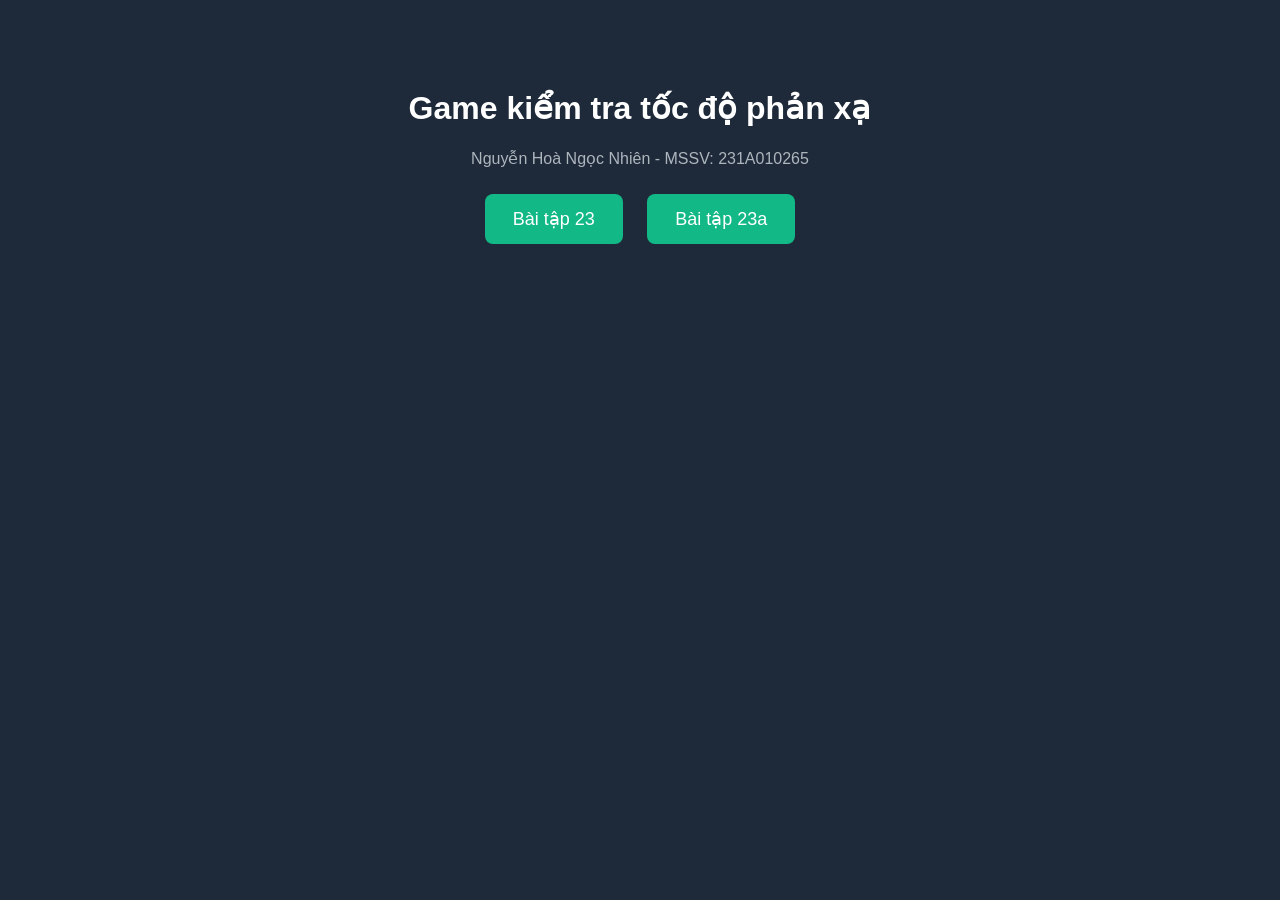
<file: index.html>
<!DOCTYPE html>
<html lang="vi">
<head>
<meta charset="UTF-8">
<meta name="viewport" content="width=device-width, initial-scale=1.0">
<title>Game kiểm tra tốc độ - 231A010265</title>
<style>
  body { font-family: Arial, sans-serif; background: #1e2a3a; color: #fff; text-align: center; padding: 60px 20px; }
  a { display: inline-block; margin: 10px; padding: 14px 28px; background: #12b886; color: #fff; text-decoration: none; border-radius: 8px; font-size: 18px; }
  a:hover { background: #0ca678; }
  p { color: #adb5bd; }
</style>
</head>
<body>
  <h1>Game kiểm tra tốc độ phản xạ</h1>
  <p>Nguyễn Hoà Ngọc Nhiên - MSSV: 231A010265</p>
  <a href="231A010265bt23.html">Bài tập 23</a>
  <a href="bt23a/">Bài tập 23a</a>
</body>
</html>
</file>
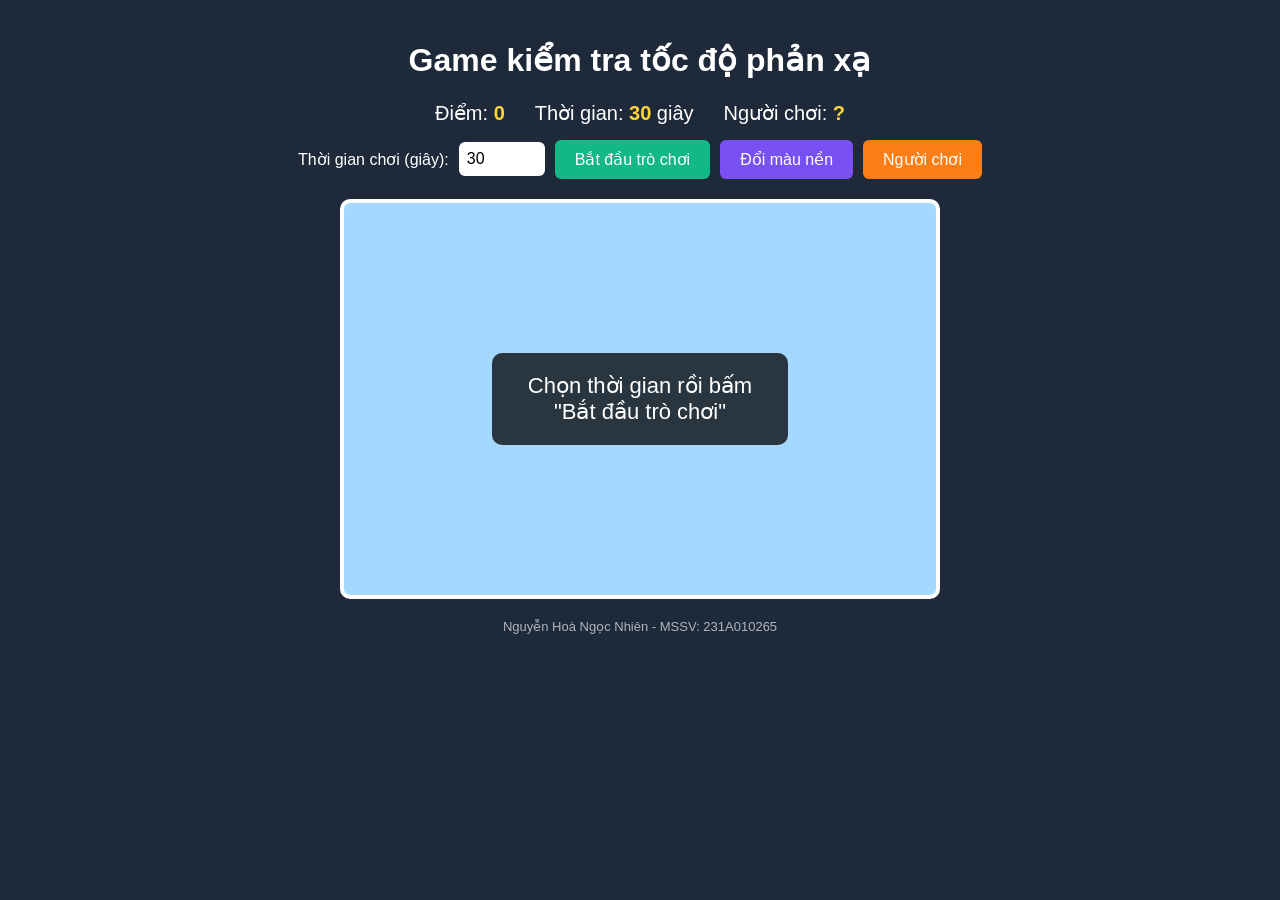
<file: bt23a/index.html>
<!DOCTYPE html>
<html lang="vi">
<head>
    <meta charset="UTF-8">
    <meta name="viewport" content="width=device-width, initial-scale=1.0">
    <title>Bài tập 23a - Game kiểm tra tốc độ</title>
    <link rel="stylesheet" href="style.css">
</head>
<body>
    <h1>Game kiểm tra tốc độ phản xạ</h1>

    <div class="info">
        <div>Điểm: <b id="score">0</b></div>
        <div>Thời gian: <b id="time">30</b> giây</div>
        <div>Người chơi: <b id="player">?</b></div>
    </div>

    <div class="controls">
        <label for="timeInput">Thời gian chơi (giây):</label>
        <input type="number" id="timeInput" value="30" min="5" max="120">
        <button id="startBtn">Bắt đầu trò chơi</button>
        <button id="colorBtn">Đổi màu nền</button>
        <button id="playerBtn">Người chơi</button>
    </div>

    <div class="wrap">
        <div id="arena">
            <div id="target"></div>
            <div id="message">Chọn thời gian rồi bấm "Bắt đầu trò chơi"</div>
        </div>
    </div>

    <p class="footer">Nguyễn Hoà Ngọc Nhiên - MSSV: 231A010265</p>

    <script src="script.js"></script>
</body>
</html>
</file>
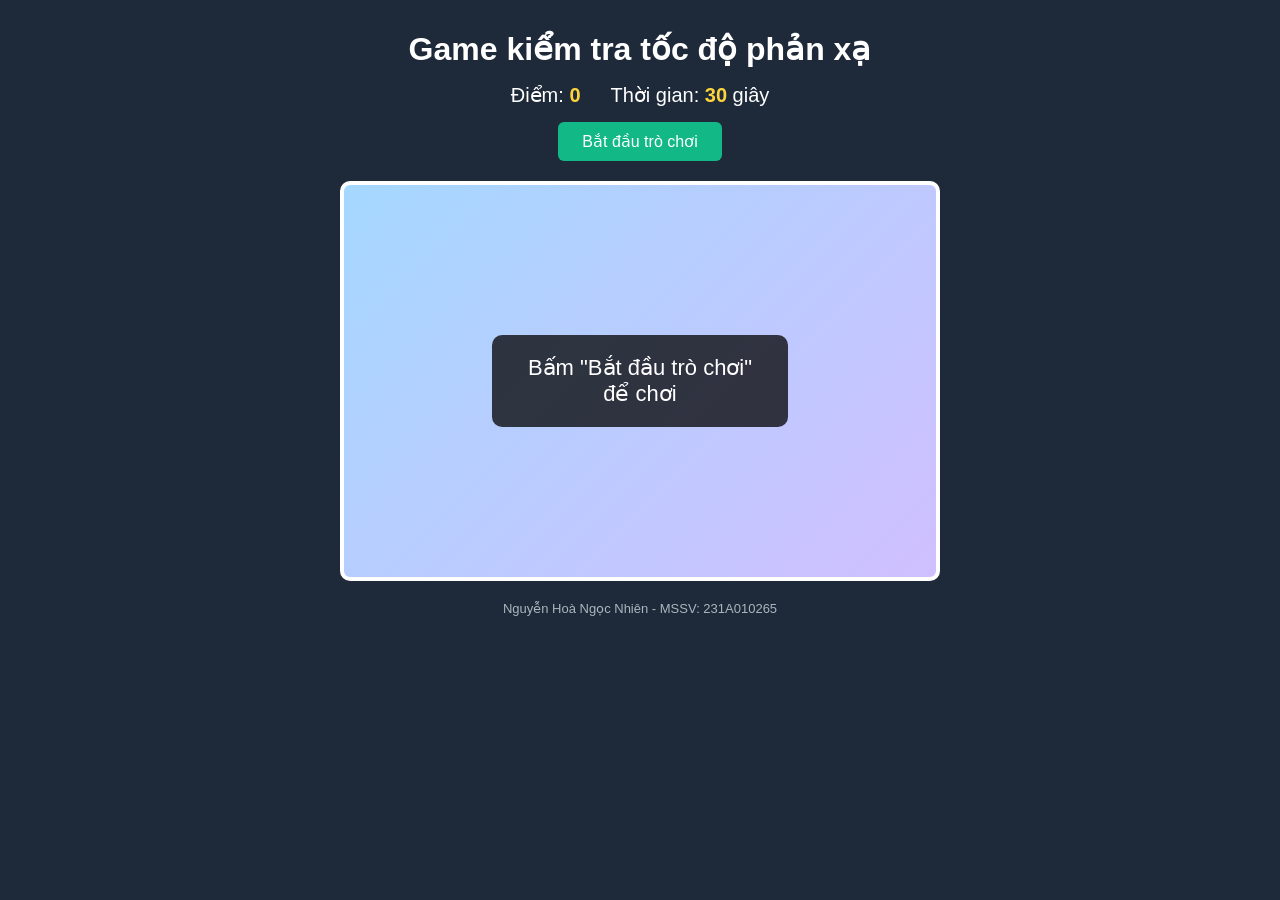
<file: 231A010265bt23.html>
<!DOCTYPE html>
<html lang="vi">
<head>
    <meta charset="UTF-8">
    <meta name="viewport" content="width=device-width, initial-scale=1.0">
    <title>Bài tập 23 - Game kiểm tra tốc độ</title>
    <style>
        body {
            font-family: Arial, sans-serif;
            background: #1e2a3a;
            color: #fff;
            text-align: center;
            margin: 0;
            padding: 20px;
        }
        h1 {
            margin: 10px 0;
        }
        .info {
            display: flex;
            justify-content: center;
            gap: 30px;
            font-size: 20px;
            margin: 15px 0;
        }
        .info b {
            color: #ffd43b;
        }
        button {
            padding: 10px 24px;
            font-size: 16px;
            border: none;
            border-radius: 6px;
            background: #12b886;
            color: #fff;
            cursor: pointer;
        }
        button:disabled {
            background: #868e96;
            cursor: not-allowed;
        }
        /* Khung bao để #arena định vị tuyệt đối bên trong */
        .wrap {
            position: relative;
            width: 600px;
            height: 400px;
            margin: 20px auto;
        }
        /* Khu vực chơi 600 x 400, định vị tuyệt đối */
        #arena {
            position: absolute;
            top: 0;
            left: 0;
            width: 600px;
            height: 400px;
            background: linear-gradient(135deg, #a5d8ff, #d0bfff);
            border: 4px solid #fff;
            border-radius: 10px;
            box-sizing: border-box;
            overflow: hidden;
        }
        /* Mục tiêu: hình tròn nhỏ, định vị tuyệt đối theo top/left */
        #target {
            position: absolute;
            width: 40px;
            height: 40px;
            border-radius: 50%;
            background: radial-gradient(circle, #fff 20%, #fa5252 22%, #fa5252 45%, #fff 47%, #fff 60%, #fa5252 62%);
            cursor: pointer;
            display: none;
        }
        /* Khóa thao tác khi hết giờ */
        #arena.locked {
            pointer-events: none;
        }
        #message {
            position: absolute;
            top: 50%;
            left: 50%;
            transform: translate(-50%, -50%);
            background: rgba(0, 0, 0, 0.75);
            padding: 20px 30px;
            border-radius: 10px;
            font-size: 22px;
        }
        .footer {
            color: #adb5bd;
            font-size: 13px;
        }
    </style>
</head>
<body>
    <h1>Game kiểm tra tốc độ phản xạ</h1>

    <div class="info">
        <div>Điểm: <b id="score">0</b></div>
        <div>Thời gian: <b id="time">30</b> giây</div>
    </div>

    <button id="startBtn" onclick="startGame()">Bắt đầu trò chơi</button>

    <div class="wrap">
        <div id="arena">
            <div id="target" onclick="hitTarget()"></div>
            <div id="message">Bấm "Bắt đầu trò chơi" để chơi</div>
        </div>
    </div>

    <p class="footer">Nguyễn Hoà Ngọc Nhiên - MSSV: 231A010265</p>

    <script>
        const GAME_TIME = 30;     // thời gian chơi (giây)
        const TARGET_SIZE = 40;   // kích thước mục tiêu (px)

        const arena = document.getElementById("arena");
        const target = document.getElementById("target");
        const scoreEl = document.getElementById("score");
        const timeEl = document.getElementById("time");
        const message = document.getElementById("message");
        const startBtn = document.getElementById("startBtn");

        let score = 0;
        let timeLeft = GAME_TIME;
        let moveTimer = null;     // hẹn giờ đổi vị trí mục tiêu mỗi 1 giây
        let countdown = null;     // hẹn giờ đếm ngược
        let playing = false;

        // Đưa mục tiêu tới vị trí top/left ngẫu nhiên trong #arena
        function moveTarget() {
            const maxLeft = arena.clientWidth - TARGET_SIZE;
            const maxTop = arena.clientHeight - TARGET_SIZE;
            target.style.left = Math.floor(Math.random() * maxLeft) + "px";
            target.style.top = Math.floor(Math.random() * maxTop) + "px";
        }

        // Đặt lại hẹn giờ: sau mỗi 1 giây mục tiêu tự đổi vị trí
        function restartMoveTimer() {
            clearInterval(moveTimer);
            moveTimer = setInterval(moveTarget, 1000);
        }

        function startGame() {
            score = 0;
            timeLeft = GAME_TIME;
            playing = true;
            scoreEl.textContent = score;
            timeEl.textContent = timeLeft;
            message.style.display = "none";
            arena.classList.remove("locked");
            startBtn.disabled = true;

            target.style.display = "block";
            moveTarget();
            restartMoveTimer();

            countdown = setInterval(function () {
                timeLeft--;
                timeEl.textContent = timeLeft;
                if (timeLeft <= 0) {
                    endGame();
                }
            }, 1000);
        }

        // Click trúng mục tiêu: +1 điểm, đổi vị trí ngay
        function hitTarget() {
            if (!playing) return;
            score++;
            scoreEl.textContent = score;
            moveTarget();
            restartMoveTimer();
        }

        // Hết giờ: dừng hẹn giờ, khóa thao tác, hiện tổng điểm
        function endGame() {
            playing = false;
            clearInterval(countdown);
            clearInterval(moveTimer);
            target.style.display = "none";
            arena.classList.add("locked");
            message.innerHTML = "Hết giờ!<br>Tổng điểm của bạn: <b>" + score + "</b>";
            message.style.display = "block";
            startBtn.disabled = false;
            startBtn.textContent = "Chơi lại";
        }
    </script>
</body>
</html>
</file>
<file: bt23a/style.css>
/* Toàn trang: font chữ, nền tối, chữ trắng, căn giữa */
body {
    font-family: Arial, sans-serif;   /* kiểu chữ */
    background: #1e2a3a;              /* màu nền trang */
    color: #fff;                      /* màu chữ trắng */
    text-align: center;               /* căn giữa nội dung */
    margin: 0;                        /* bỏ lề mặc định */
    padding: 20px;                    /* khoảng đệm quanh trang */
}

/* Thanh thông tin: điểm, thời gian, người chơi nằm trên một hàng */
.info {
    display: flex;                    /* xếp các ô theo hàng ngang */
    justify-content: center;          /* căn giữa theo chiều ngang */
    gap: 30px;                        /* khoảng cách giữa các ô */
    font-size: 20px;                  /* cỡ chữ */
    margin: 15px 0;                   /* lề trên dưới */
}

/* Số liệu được tô màu vàng cho nổi bật */
.info b {
    color: #ffd43b;                   /* màu vàng */
}

/* Hàng chứa ô nhập thời gian và các nút */
.controls {
    display: flex;                    /* xếp theo hàng ngang */
    justify-content: center;          /* căn giữa */
    align-items: center;              /* căn giữa theo chiều dọc */
    gap: 10px;                        /* khoảng cách giữa các phần tử */
    flex-wrap: wrap;                  /* màn hình hẹp thì xuống dòng */
}

/* Ô nhập số giây */
#timeInput {
    width: 70px;                      /* độ rộng ô nhập */
    padding: 8px;                     /* khoảng đệm bên trong */
    font-size: 16px;                  /* cỡ chữ */
    border-radius: 6px;               /* bo góc */
    border: none;                     /* bỏ viền */
}

/* Ô nhập bị khóa khi đang chơi: nền xám nhạt, chữ tối cho dễ đọc */
#timeInput:disabled {
    background: #ced4da;              /* nền xám nhạt */
    color: #343a40;                   /* chữ xám đậm */
}

/* Kiểu chung của các nút */
button {
    padding: 10px 20px;               /* khoảng đệm trong nút */
    font-size: 16px;                  /* cỡ chữ */
    border: none;                     /* bỏ viền */
    border-radius: 6px;               /* bo góc */
    background: #12b886;              /* màu nền xanh lá */
    color: #fff;                      /* chữ trắng */
    cursor: pointer;                  /* con trỏ hình bàn tay */
}

/* Nút đổi màu và nút người chơi dùng màu khác */
#colorBtn {
    background: #7950f2;              /* màu tím */
}
#playerBtn {
    background: #fd7e14;              /* màu cam */
}

/* Nút bị vô hiệu hóa (khi đang chơi) */
button:disabled {
    background: #868e96;              /* màu xám */
    cursor: not-allowed;              /* con trỏ cấm */
}

/* Khung bao: làm mốc để #arena định vị tuyệt đối bên trong */
.wrap {
    position: relative;               /* làm mốc định vị */
    width: 600px;                     /* rộng bằng khu vực chơi */
    height: 400px;                    /* cao bằng khu vực chơi */
    margin: 20px auto;                /* căn giữa trang */
}

/* Khu vực chơi 600px x 400px, định vị tuyệt đối */
#arena {
    position: absolute;               /* định vị tuyệt đối */
    top: 0;                           /* sát mép trên khung bao */
    left: 0;                          /* sát mép trái khung bao */
    width: 600px;                     /* chiều rộng */
    height: 400px;                    /* chiều cao */
    background: #a5d8ff;              /* màu nền mặc định */
    border: 4px solid #fff;           /* viền trắng */
    border-radius: 10px;              /* bo góc */
    box-sizing: border-box;           /* viền tính vào kích thước */
    overflow: hidden;                 /* ẩn phần tràn ra ngoài */
    transition: background 0.4s;      /* đổi màu nền mượt */
}

/* Khi hết giờ: khóa mọi thao tác chuột trong khu vực chơi */
#arena.locked {
    pointer-events: none;             /* không nhận click */
}

/* Mục tiêu: hình tròn nhỏ, vị trí do JS đặt bằng top/left */
#target {
    position: absolute;               /* định vị tuyệt đối trong #arena */
    width: 40px;                      /* đường kính 40px */
    height: 40px;
    border-radius: 50%;               /* bo tròn thành hình tròn */
    background: #fa5252;              /* màu đỏ */
    border: 5px solid #fff;           /* viền trắng như bia bắn */
    box-sizing: border-box;           /* viền tính vào kích thước */
    cursor: pointer;                  /* con trỏ bàn tay */
    display: none;                    /* ẩn khi chưa chơi */
}

/* Hộp thông báo giữa khu vực chơi */
#message {
    position: absolute;               /* định vị tuyệt đối */
    top: 50%;                         /* đặt giữa theo chiều dọc */
    left: 50%;                        /* đặt giữa theo chiều ngang */
    transform: translate(-50%, -50%); /* dịch lại để căn giữa chính xác */
    background: rgba(0, 0, 0, 0.75);  /* nền đen trong suốt */
    padding: 20px 30px;               /* khoảng đệm */
    border-radius: 10px;              /* bo góc */
    font-size: 22px;                  /* cỡ chữ */
}

/* Dòng chân trang */
.footer {
    color: #adb5bd;                   /* màu xám nhạt */
    font-size: 13px;                  /* chữ nhỏ */
}
</file>
